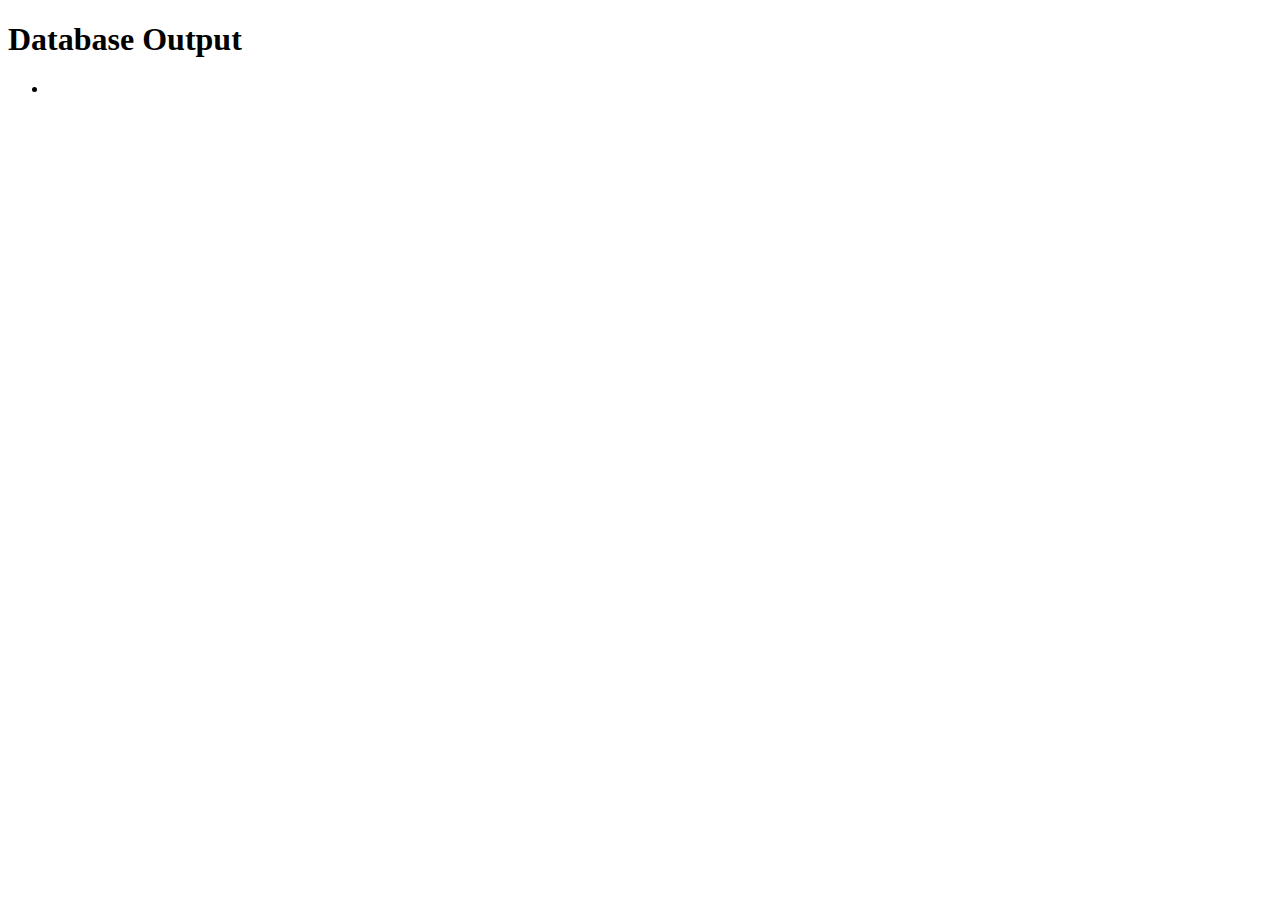
<file: src/main/resources/templates/db.html>
<!DOCTYPE html>
<html xmlns:th="http://www.thymeleaf.org" th:replace="~{fragments/layout :: layout (~{::body},'db')}">

<body>


<div class="container">
  <h1>Database Output</h1>
  <ul th:each="record : ${records}">
    <li th:text="${record}"/>
  </ul>
</div>

</body>
</html>
</file>
